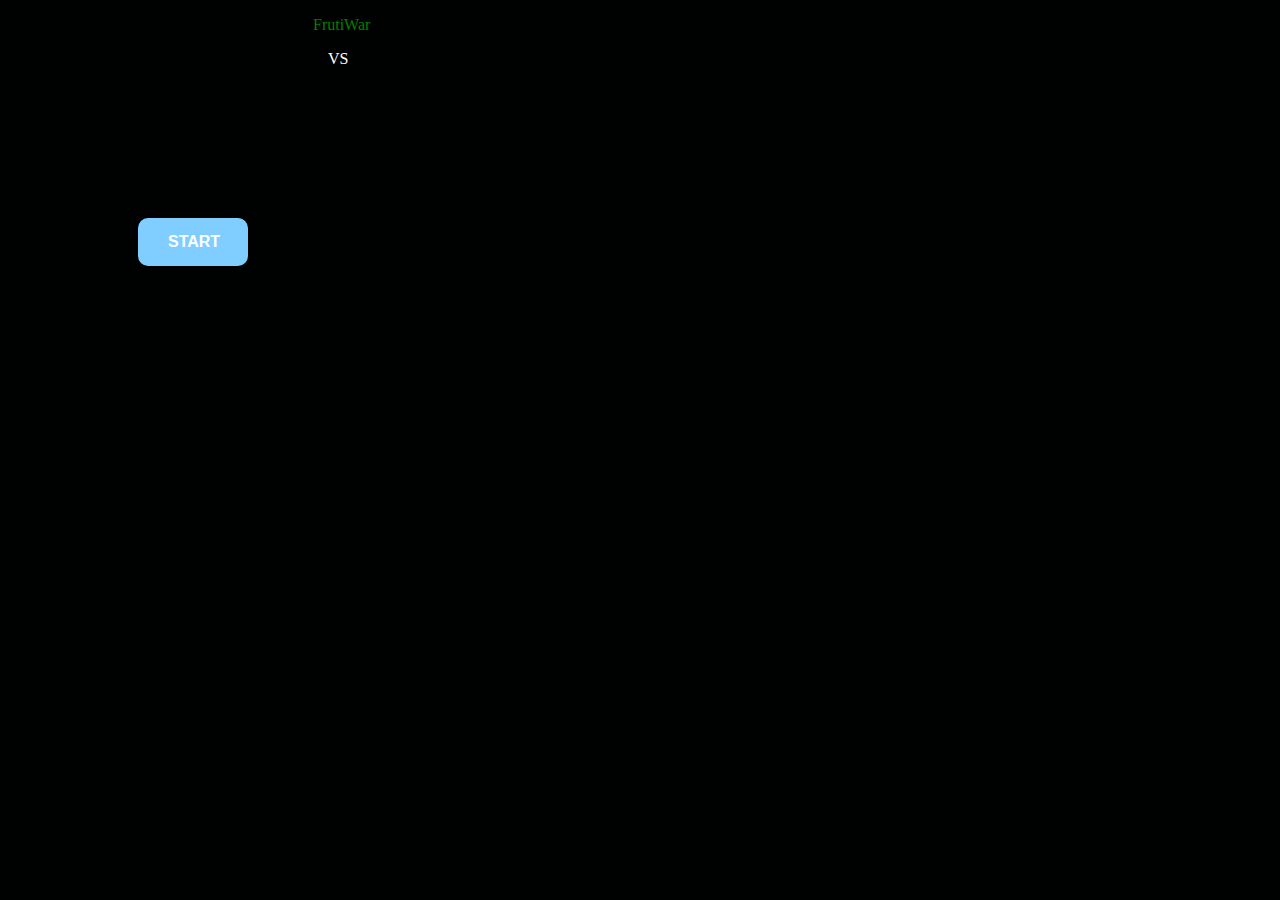
<file: Página1.html>
<!DOCTYPE html>
<html>
<head>
  <link rel="stylesheet" href="awawa.css">
  <title>Fruti War</title>
</head>
<body>
  <p id="sexo">FrutiWar</p>
   <p id="vs">VS</p>
   <a id="ELBOTON" href="pag2.html" target="_blank" >START</a>
</body>
</file>
<file: awawa.css>
body {
    background-color: rgb(0,1,1);
  }  
  
  #sexo {
    color: Green;
    position:relative;
    left:305px;
  }
  
  #vs {
    color: White;
    position:relative;
    left:320px;
  }

  #ELBOTON {
    display: block;
     width: 50px;
      font-family: Arial, Helvetica, sans-serif;
       background-color: rgb(127, 206, 255);

font-weight: 700;

border-radius: 10px;

padding: 15px 30px;

margin: 150px 130px;

color: #fff;

text-decoration: none;

  }
</file>
